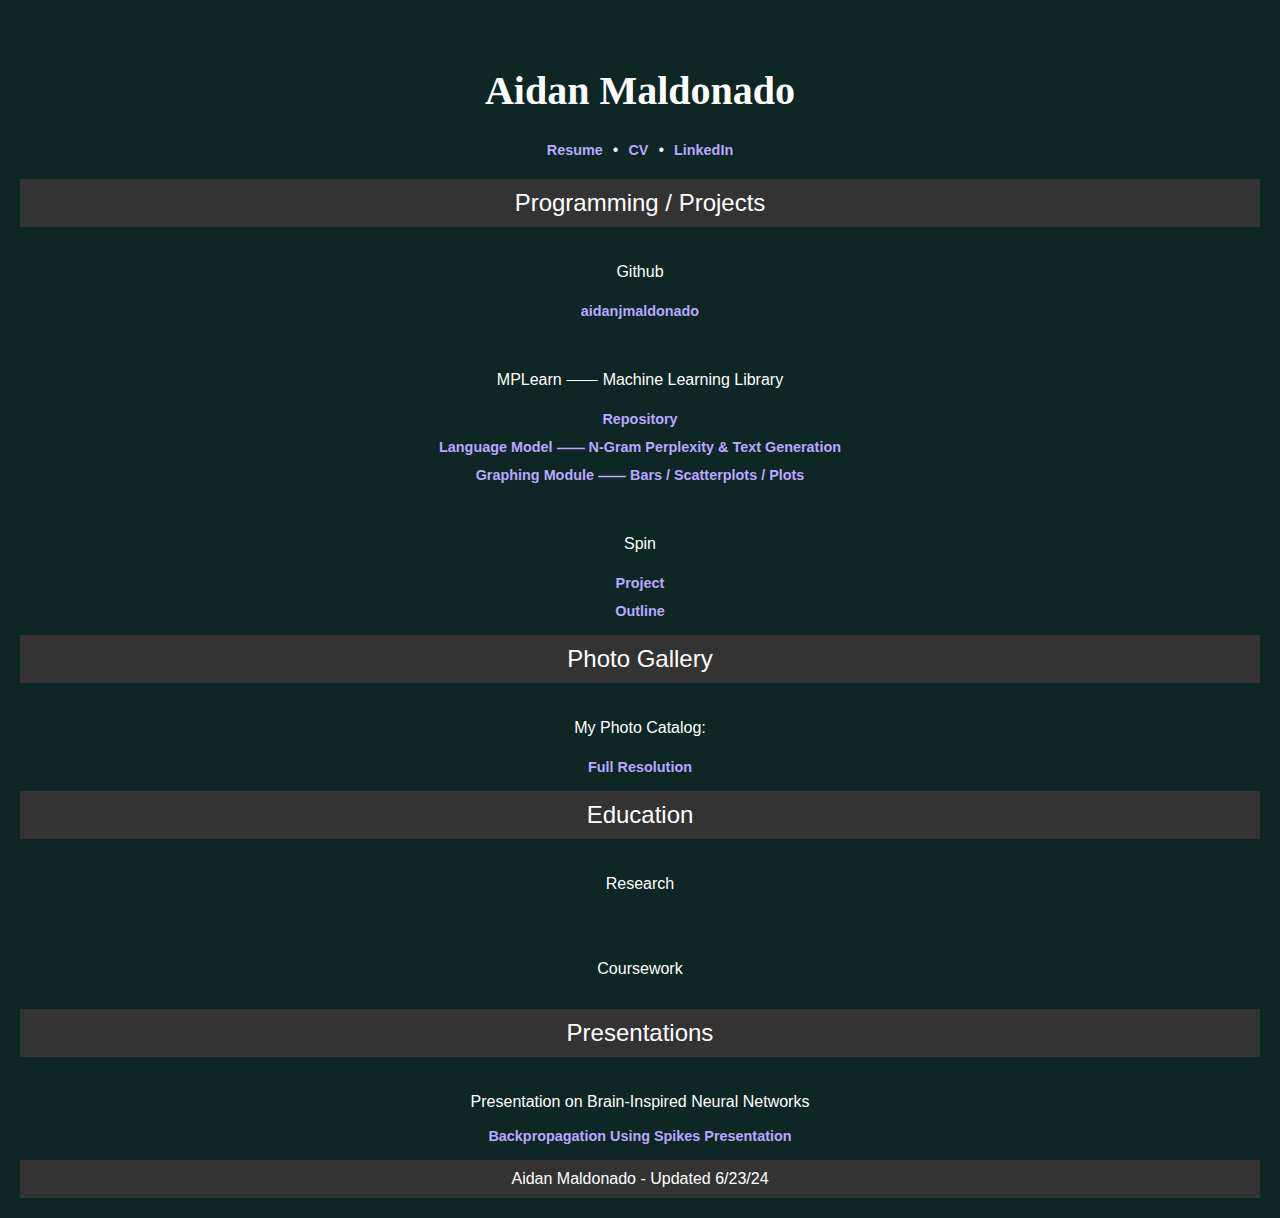
<file: old/index.html>
<!DOCTYPE html>
<html lang="en">
<head>
    <meta charset="UTF-8">
    <meta name="viewport" content="width=device-width, initial-scale=1.0">
    <title>Aidan Maldonado</title>
    <style>
        body {
            font-family: 'Arial', sans-serif;
            background-color: #0e2624;
            text-align: center;
            margin: 20px;
            color: white;
        }

        header {
            background-color: #333;
            padding: 10px;
            color: #fff;
            font-size: 24px;
        }

        section {
            padding: 20px;
        }

        footer {
            background-color: #333;
            padding: 10px;
            color: #fff;
        }

        a {
            color: #007BFF;
            text-decoration: none;
            font-weight: bold;
        }

        .link-container {
            display: flex;
            justify-content: center;
            align-items: center;
            gap: 10px;
            color: white;
        }
    </style>
</head>
<body>
    <section style="margin-bottom: 0px;">
        <h1 style="font-size: 2.5em; color: white; text-align: center; font-family: serif;">Aidan Maldonado</h1>
        <div class="link-container">
            <a href="resume.pdf" target="_blank" style="font-size: 0.9em; color: #b8a8ff;">Resume</a>
            <span>•</span>
            <a href="cv.pdf" target="_blank" style="font-size: 0.9em; color: #b8a8ff;">CV</a>
            <span>•</span>
            <a href="https://www.linkedin.com/in/aidan-maldonado-597b1524b/" target="_blank" style="font-size: 0.9em; color: #b8a8ff;">LinkedIn</a>
        </div>
    </section>
    
    <header>  
        Programming / Projects
    </header>

    <section style="margin-bottom: -35px;">
        <p style="font-size: 1.0em;">Github</p>
    </section>

    <section style="margin-bottom: -5px;">
        <a href="https://github.com/aidanjmaldonado" target="_blank" style="margin: 0; font-size: 0.9em; color: #b8a8ff;">aidanjmaldonado</a>
    </section>

    <section style="margin-bottom: -35px;">
        <p style="font-size: 1.-em;">MPLearn ⸺ Machine Learning Library</p>
    </section>

    <section style="margin-bottom: -30px;">
        <a href="https://github.com/aidanjmaldonado/MPLearn" target="_blank" style="margin: 0; font-size: 0.9em; color: #b8a8ff;">Repository</a>
    </section>
    
    <section style="margin-bottom: -30px;">
        <a href="https://github.com/aidanjmaldonado/MPLearn/blob/master/MPLanguageModel.py" target="_blank" style="margin: 0; font-size: 0.9em; color: #b8a8ff;">Language Model ⸺ N-Gram Perplexity & Text Generation</a>
    </section>
    
    <section style="margin-bottom: -5px;">
        <a href="https://github.com/aidanjmaldonado/MPLearn/blob/master/MPLplot.py" target="_blank" style="margin: 0; font-size: 0.9em; color: #b8a8ff;">Graphing Module ⸺ Bars / Scatterplots / Plots</a>
    </section>

    <section style="margin-bottom: -35px;">
        <p style="font-size: 1.-em;">Spin</p>
    </section>
    
    <section style="margin-bottom: -30px;">
        <a href="https://github.com/users/aidanjmaldonado/projects/1" target="_blank" style="margin: 0; font-size: 0.9em; color: #b8a8ff;">Project</a>
    </section>
    
    <section style="margin-bottom: -5px;">
        <a href="https://github.com/aidanjmaldonado/Spin-Outline" target="_blank" style="margin: 0; font-size: 0.9em; color: #b8a8ff;">Outline</a>
    </section>
    
    <header>
        Photo Gallery
    </header>

    <section style="margin-bottom: -35px;">
        <p style="font-size: 1.0em;">My Photo Catalog:</p>
    </section>

    <section style="margin-bottom: -5px;">
        <a href="https://aidanjmaldonado.github.io/aidanjmphotos.github.io/" target="_blank" style="margin: 0; font-size: 0.9em; color: #b8a8ff;">Full Resolution</a>
    </section>

    <header>
        Education
    </header>
    
    <section style="margin-bottom: -5px;">
        <p style="font-size: 1.0em;">Research</p>
    </section>

    <section style="margin-bottom: -5px;">
        <p style="font-size: 1.0em;">Coursework</p>
    </section>

    <header>
        Presentations
    </header>

    <section style="margin-bottom: -5px;">
        <p style="font-size: 1.0em;">Presentation on Brain-Inspired Neural Networks</p>
        <a href="https://www.canva.com/design/DAF_WKAb2Ew/FVC7rcw-4gyvz7pN7LEG8w/view?utm_content=DAF_WKAb2Ew&amp;utm_campaign=designshare&amp;utm_medium=link&amp;utm_source=editor" target="_blank" style="margin: 0; font-size: 0.9em; color: #b8a8ff;">Backpropagation Using Spikes Presentation</a>
    </section>
    
    <footer>
        Aidan Maldonado - Updated 6/23/24
    </footer>
</body>
</html>
</file>
